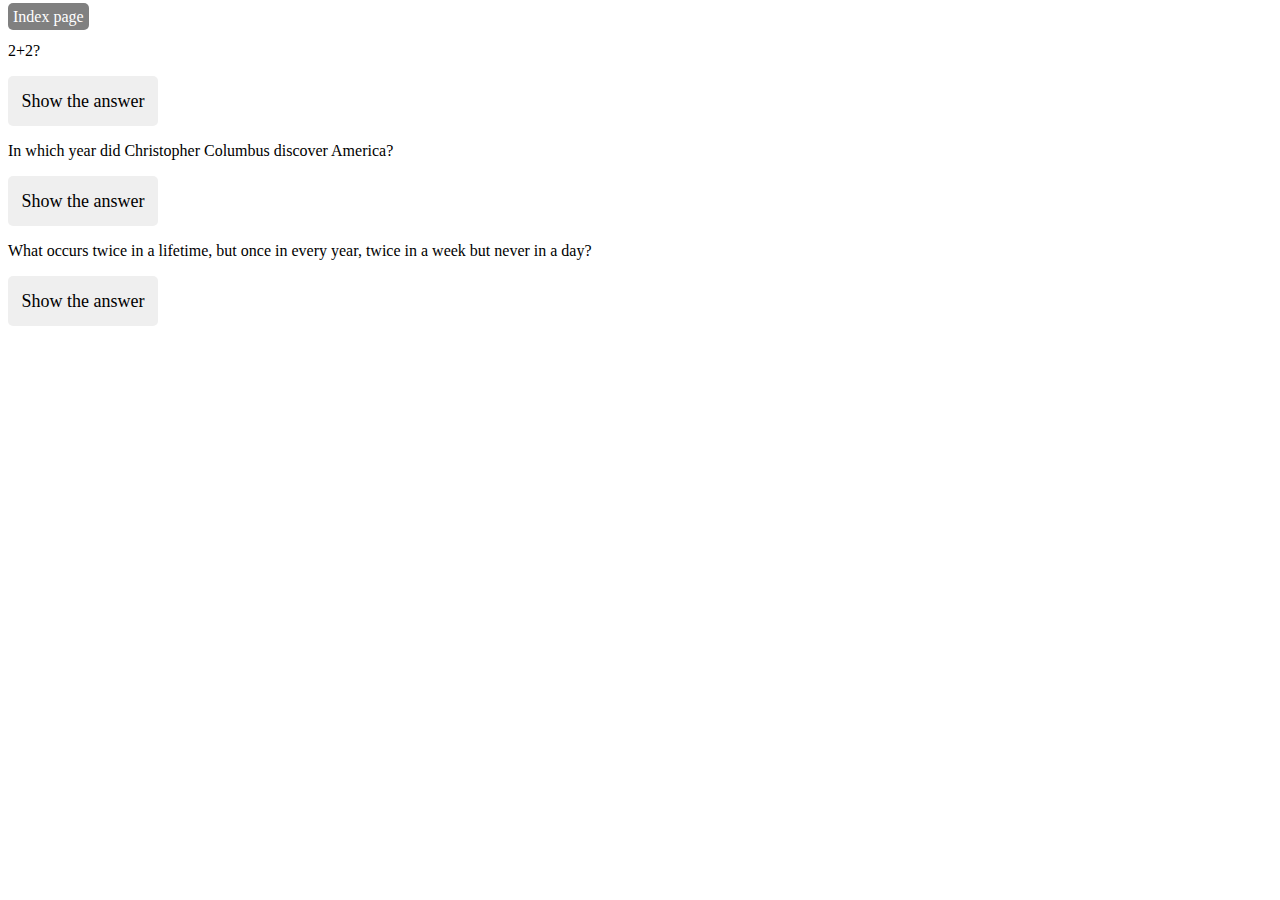
<file: html/ex1.html>
<!DOCTYPE html>
<html lang="en">
<head>
    <meta charset="UTF-8">
    <meta name="viewport" content="width=device-width, initial-scale=1.0">
    <title>Ex1</title>
    <link rel="stylesheet" href="../css/style.css">
</head>
<body>
    <a href="../index.html">Index page</a>
    <div id="content"></div>
    <script src="../js/ex1.js"></script>
</body>
</html>
</file>
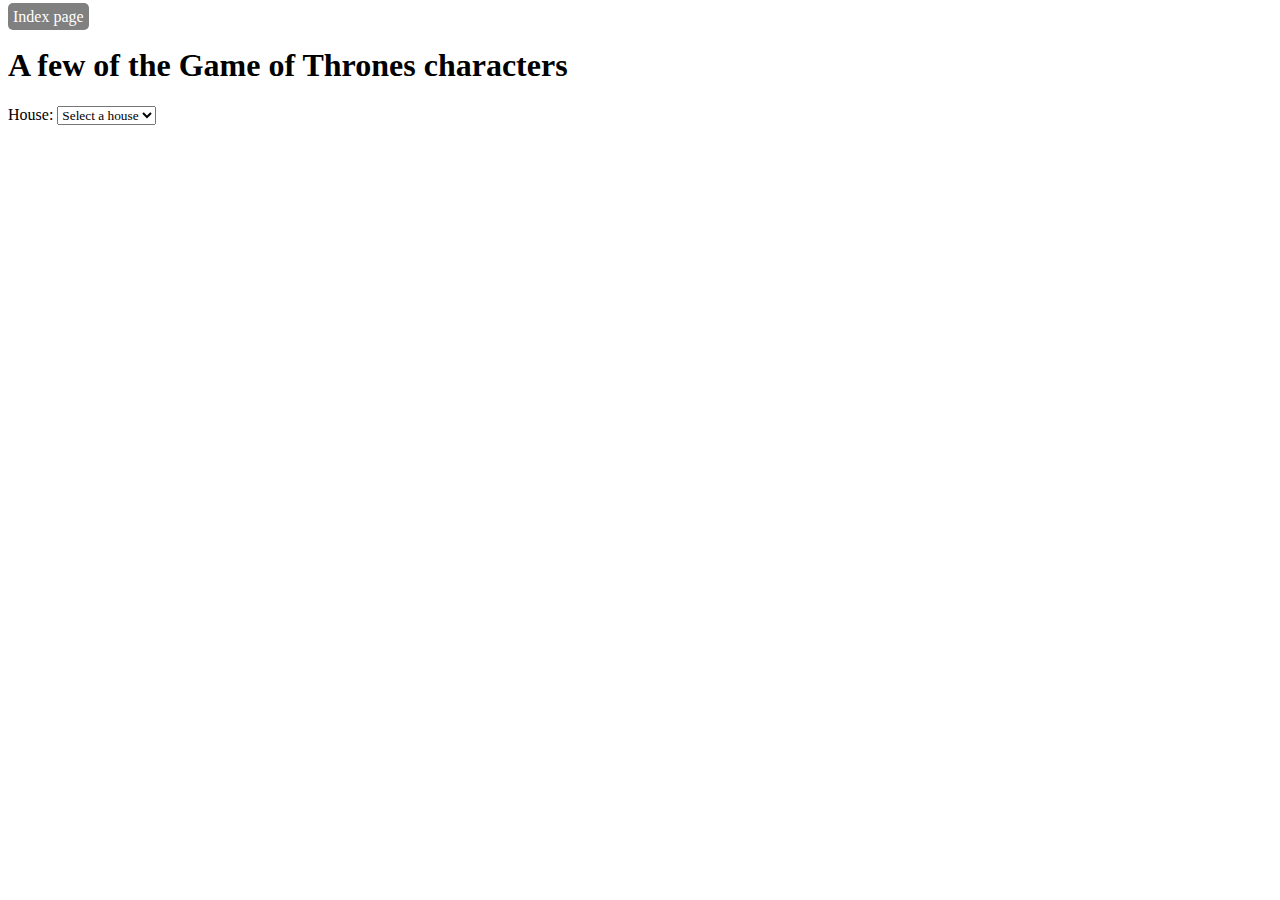
<file: html/ex2.html>
<!DOCTYPE html>
<html lang="en">
<head>
    <meta charset="UTF-8">
    <meta name="viewport" content="width=device-width, initial-scale=1.0">
    <title>Ex2</title>
    <link rel="stylesheet" href="../css/style.css">
</head>
<body>
    <a href="../index.html">Index page</a>
    <h1>A few of the Game of Thrones characters</h1>
    <form>
        <label for="house">House</label>:
        <select name="house" id="house">
            <option value="" selected>Select a house</option>
        </select>
    </form>

    <p>
        <ul id="characters"></ul>
    </p>
    <script src="../js/ex2.js"></script>
</body>
</html>
</file>
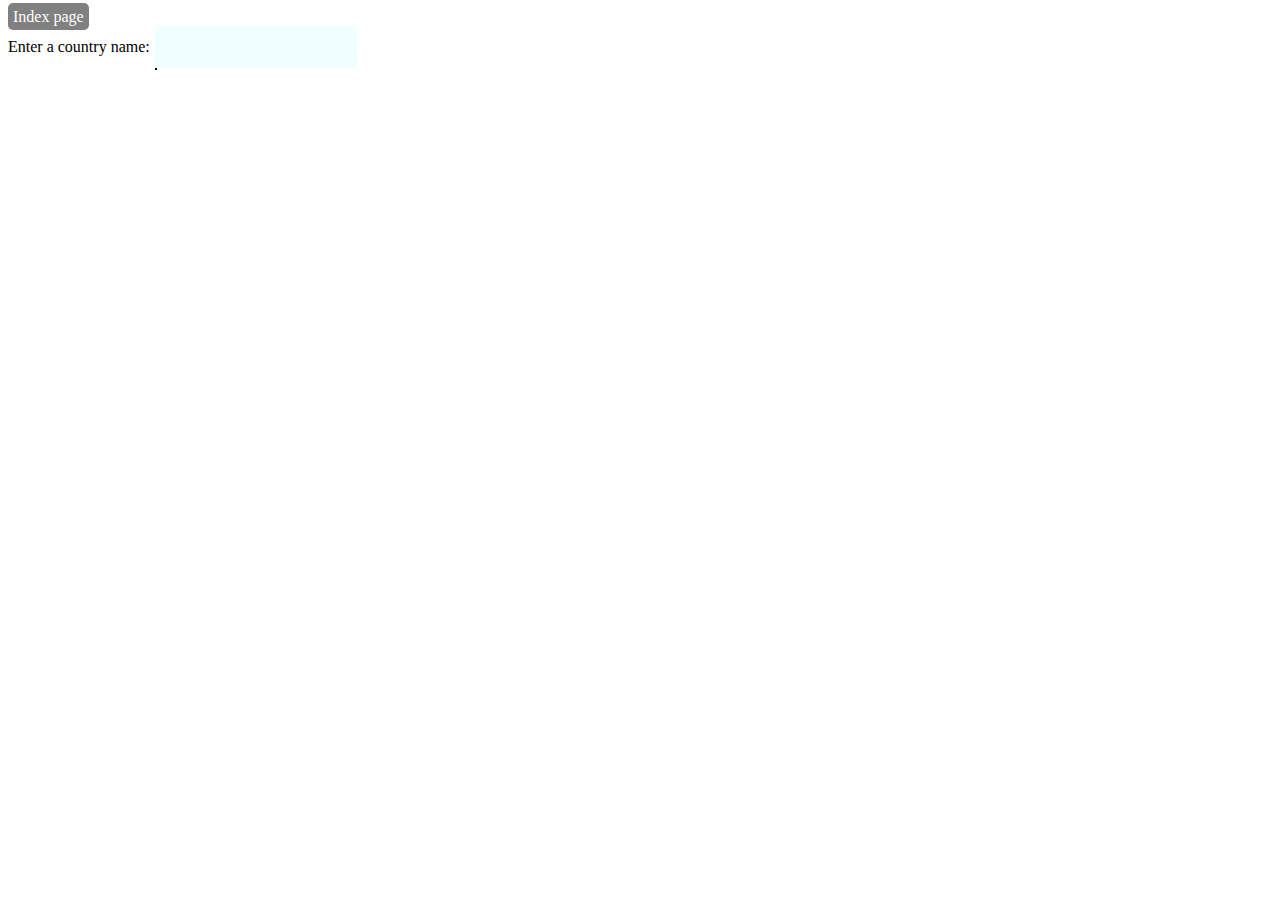
<file: html/ex3.html>
<!DOCTYPE html>
<html lang="en">
<head>
    <meta charset="UTF-8">
    <meta name="viewport" content="width=device-width, initial-scale=1.0">
    <title>Ex3</title>
    <link rel="stylesheet" href="../css/style.css">
</head>
<body>
    <a href="../index.html">Index page</a> <br>

    <label for="country">Enter a country name</label>:
    <input type="text" id="country">
    <div id="suggestions"></div>
    
    <script src="../js/ex3.js"></script>
</body>
</html>
</file>
<file: css/style.css>
* {
    font-family: Calibri;
}

a {
    padding: 5px;
    border: none;
    border-radius: 5px;
    background-color: gray;
    text-decoration: none;
    color: white;
}

a:hover {
    background-color: red;
}

input {
    font-size: medium;
    width: 200px;
    height: 40px;
    border: none;
    background-color: azure;
    border-radius: 5px;
}

button {
    font-size: large;
    width: 150px;
    height: 50px;
    cursor: pointer;
    border-radius: 5px;
    border: none;
}

button:hover {
    background-color: greenyellow;
}

.centerText {
    text-align: center;
}

.background {
    background-color: rgb(120, 204, 237);
}

td {
    border: 1px solid black;
}

/* Add spacing between each country suggestion */
.suggestion {
    padding-left: 2px;
    padding-right: 2px;
}

/* Change suggestion color when hovering it with the mouse */
.suggestion:hover {
    background-color: #adf;
    cursor: pointer;
}

/* Position the suggestion list just below the input box */
#suggestions {
    position: absolute;
    border: 1px solid black;
    left: 155px;
}
</file>
